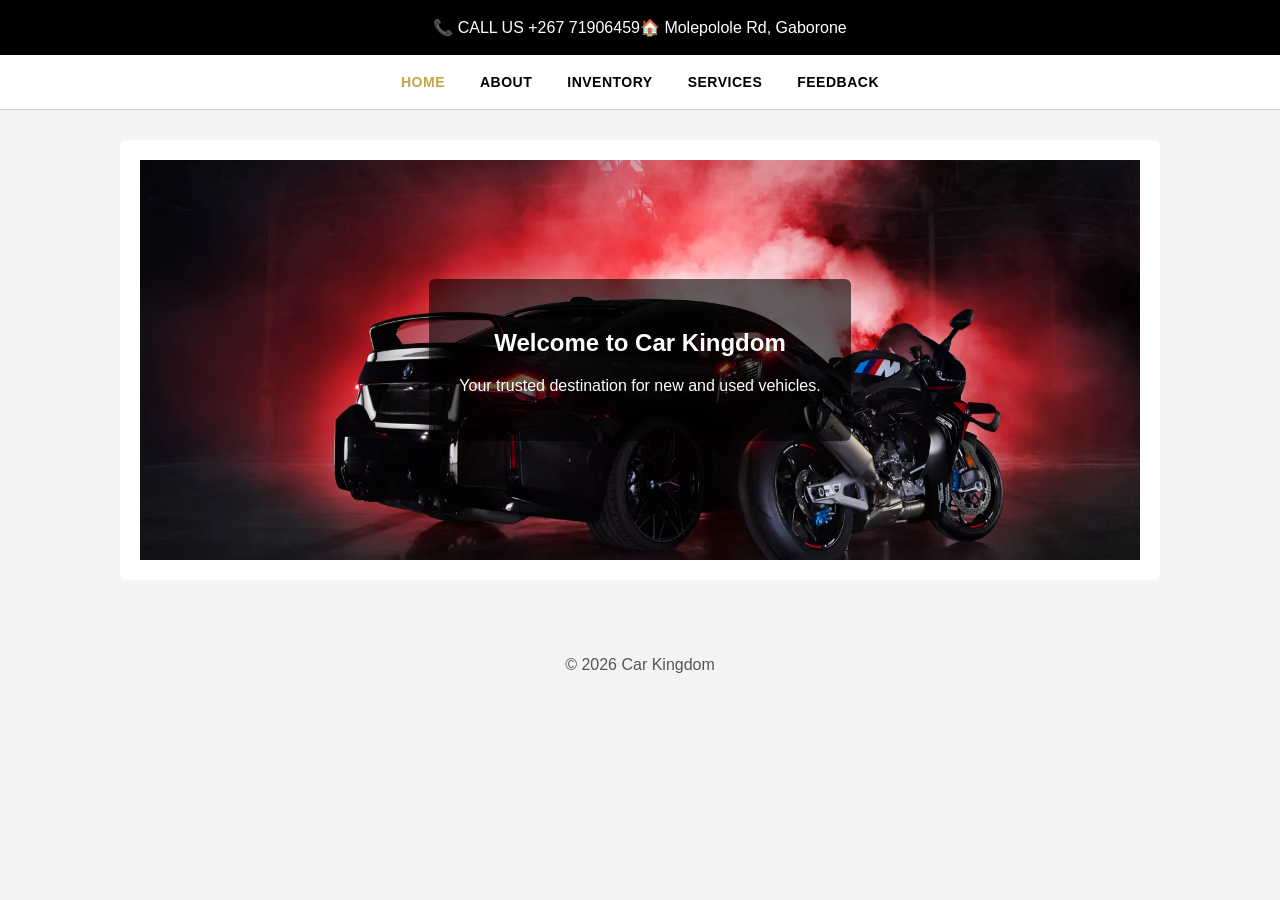
<file: index.html>
<!DOCTYPE html>
<html lang="en">
<head>
    <meta charset="UTF-8">
    <meta name="viewport" content="width=device-width, initial-scale=1.0">
    <title>Car Kingdom - Home</title>

    <link rel="stylesheet" href="styles.css">
</head>
<body>

<!-- TOP BLACK BAR -->
<div class="header-top">
    <div class="header-top-inner">
        <div class="header-item">
            <span class="header-icon">📞</span>
            <span>CALL US +267 71906459</span>
        </div>
        <div class="header-item">
            <span class="header-icon">🏠</span>
            <span>Molepolole Rd, Gaborone</span>
        </div>
    </div>
</div>

<!-- WHITE NAV BAR -->
<nav class="header-nav">
    <ul>
        <li><a href="index.html" class="active">HOME</a></li>
        <li><a href="about.html">ABOUT</a></li>
        <li><a href="inventory.html">INVENTORY</a></li>
        <li><a href="services.html">SERVICES</a></li>
        <li><a href="feedback.html">FEEDBACK</a></li>
    </ul>
</nav>

<main>
    <section class="hero">
    <div class="hero-content">
        <h1>Welcome to Car Kingdom</h1>
        <p>Your trusted destination for new and used vehicles.</p>
    </div>
</section>
</main>

<footer>
    <p>&copy; 2026 Car Kingdom</p>
</footer>

</body>
</html>
</file>
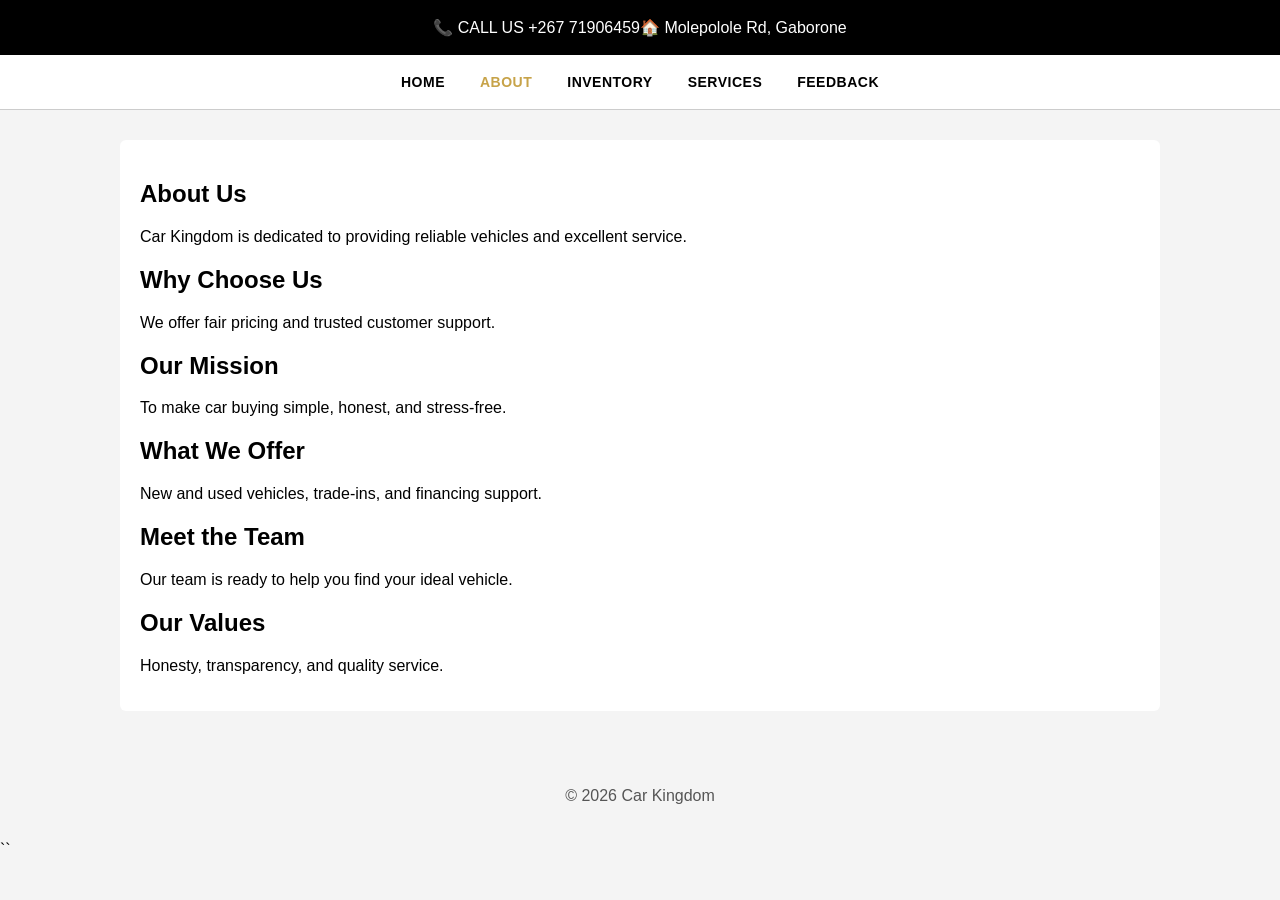
<file: about.html>
<!DOCTYPE html>
<html lang="en">
<head>
    <meta charset="UTF-8">
    <meta name="viewport" content="width=device-width, initial-scale=1.0">
    <title>Car Kingdom - Home</title>

    <link rel="stylesheet" href="styles.css">
</head>
<body>

<!-- TOP BLACK BAR -->
<div class="header-top">
    <div class="header-top-inner">
        <div class="header-item">
            <span class="header-icon">📞</span>
            <span>CALL US +267 71906459</span>
        </div>
        <div class="header-item">
            <span class="header-icon">🏠</span>
            <span>Molepolole Rd, Gaborone</span>
        </div>
    </div>
</div>

<!-- WHITE NAV BAR -->
<nav class="header-nav">
    <ul>
        <li><a href="index.html">HOME</a></li>
        <li><a href="about.html" class="active">ABOUT</a></li>
        <li><a href="inventory.html">INVENTORY</a></li>
        <li><a href="services.html">SERVICES</a></li>
        <li><a href="feedback.html">FEEDBACK</a></li>
    </ul>
</nav>
<main>
    <h2>About Us</h2>
    <p>Car Kingdom is dedicated to providing reliable vehicles and excellent service.</p>

    <h2>Why Choose Us</h2>
    <p>We offer fair pricing and trusted customer support.</p>

    <h2>Our Mission</h2>
    <p>To make car buying simple, honest, and stress-free.</p>

    <h2>What We Offer</h2>
    <p>New and used vehicles, trade-ins, and financing support.</p>

    <h2>Meet the Team</h2>
    <p>Our team is ready to help you find your ideal vehicle.</p>

    <h2>Our Values</h2>
    <p>Honesty, transparency, and quality service.</p>
</main>

<footer>
    <p>&copy; 2026 Car Kingdom</p>
</footer>

</body>
</html>
``
</file>
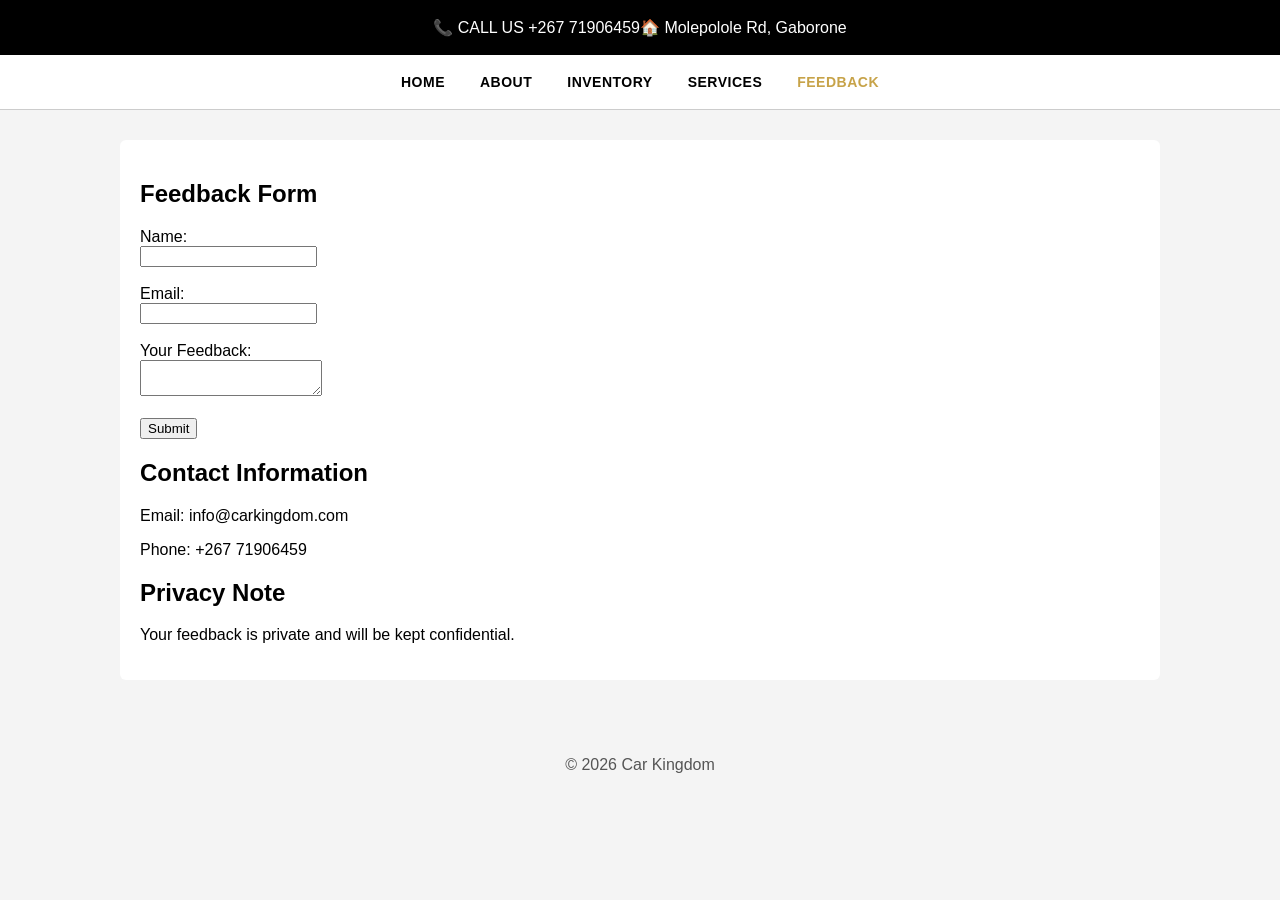
<file: feedback.html>
<!DOCTYPE html>
<html lang="en">
<head>
    <meta charset="UTF-8">
    <meta name="viewport" content="width=device-width, initial-scale=1.0">
    <title>Car Kingdom - Home</title>

    <link rel="stylesheet" href="styles.css">
</head>
<body>

<!-- TOP BLACK BAR -->
<div class="header-top">
    <div class="header-top-inner">
        <div class="header-item">
            <span class="header-icon">📞</span>
            <span>CALL US +267 71906459</span>
        </div>
        <div class="header-item">
            <span class="header-icon">🏠</span>
            <span>Molepolole Rd, Gaborone</span>
        </div>
    </div>
</div>

<!-- WHITE NAV BAR -->
<nav class="header-nav">
    <ul>
        <li><a href="index.html">HOME</a></li>
        <li><a href="about.html">ABOUT</a></li>
        <li><a href="inventory.html">INVENTORY</a></li>
        <li><a href="services.html">SERVICES</a></li>
        <li><a href="feedback.html" class="active">FEEDBACK</a></li>
    </ul>
</nav>
<main>
    <h2>Feedback Form</h2>

    <form>
        <label for="name">Name:</label><br>
        <input id="name" type="text" required><br><br>

        <label for="email">Email:</label><br>
        <input id="email" type="email" required><br><br>

        <label for="message">Your Feedback:</label><br>
        <textarea id="message" required></textarea><br><br>

        <button type="submit">Submit</button>
    </form>

    <h2>Contact Information</h2>
    <p>Email: info@carkingdom.com</p>
    <p>Phone: +267 71906459</p>

    <h2>Privacy Note</h2>
    <p>Your feedback is private and will be kept confidential.</p>
</main>

<footer>
    <p>&copy; 2026 Car Kingdom</p>
</footer>

</body>
</html>
</file>
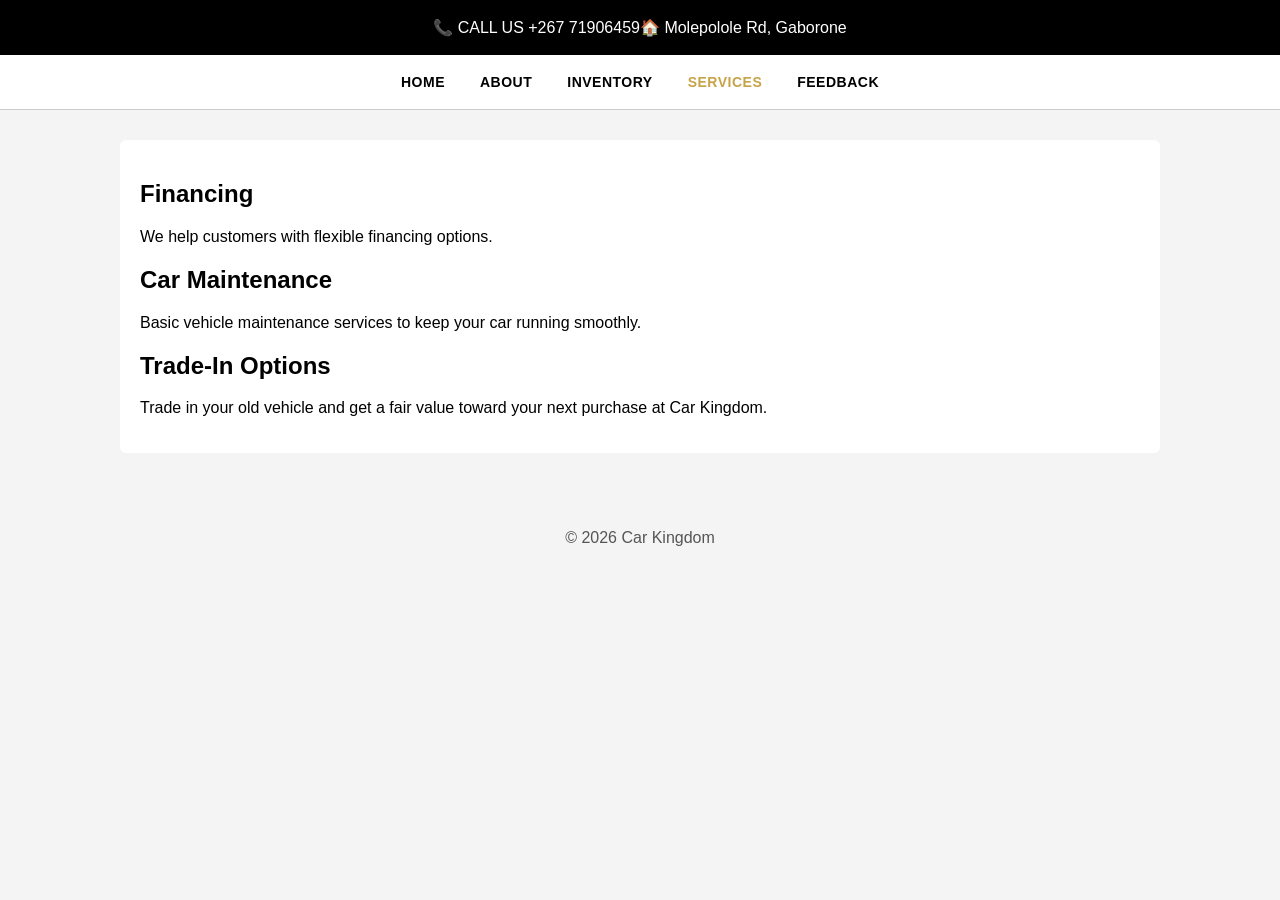
<file: services.html>
<!DOCTYPE html>
<html lang="en">
<head>
    <meta charset="UTF-8">
    <meta name="viewport" content="width=device-width, initial-scale=1.0">
    <title>Car Kingdom - Home</title>

    <link rel="stylesheet" href="styles.css">
</head>
<body>

<!-- TOP BLACK BAR -->
<div class="header-top">
    <div class="header-top-inner">
        <div class="header-item">
            <span class="header-icon">📞</span>
            <span>CALL US +267 71906459</span>
        </div>
        <div class="header-item">
            <span class="header-icon">🏠</span>
            <span>Molepolole Rd, Gaborone</span>
        </div>
    </div>
</div>

<!-- WHITE NAV BAR -->
<nav class="header-nav">
    <ul>
        <li><a href="index.html">HOME</a></li>
        <li><a href="about.html">ABOUT</a></li>
        <li><a href="inventory.html">INVENTORY</a></li>
        <li><a href="services.html" class="active">SERVICES</a></li>
        <li><a href="feedback.html">FEEDBACK</a></li>
    </ul>
</nav>

<main>
    <h2>Financing</h2>
    <p>We help customers with flexible financing options.</p>

    <h2>Car Maintenance</h2>
    <p>Basic vehicle maintenance services to keep your car running smoothly.</p>

    <h2>Trade‑In Options</h2>
    <p>Trade in your old vehicle and get a fair value toward your next purchase at Car Kingdom.</p>
</main>

<footer>
    <p>&copy; 2026 Car Kingdom</p>
</footer>

</body>
</html>
</file>
<file: styles.css>
body {
    font-family: Arial, sans-serif;
    background-color: #f4f4f4;
    margin: 0;
    padding: 0;
}

.card {
    border: 2px solid #000;     
    border-radius: 6px;
    overflow: hidden;           
    background-color: #fff;
}

.card img {
    width: 100%;
    aspect-ratio: 1 / 1;   
    object-fit: contain;   
    background-color: #000; 
}

.row {
    margin-bottom: 20px;
}

.col-md-4 {
    padding-left: 10px;
    padding-right: 10px;
}

.card-body {
    padding: 12px;
    text-align: center;
}

main {
    background: #ffffff;
    padding: 20px;
    max-width: 1000px;
    margin: 30px auto;
    border-radius: 6px;
}

footer {
    text-align: center;
    padding: 20px 0;
    color: #555;
    margin-top: 40px;
}



.header-top {
    background-color: #000;
    padding: 18px 0;
    color: #fff;
}

.header-top-inner {
    max-width: 1200px;
    margin: auto;
    display: flex;
    justify-content: center;
}

.header-nav {
    background-color: #ffffff;
    border-bottom: 1px solid #ccc;
    padding: 18px 0;
}

.header-nav ul {
    list-style: none;
    margin: 0;
    padding: 0;

    display: flex;
    justify-content: center;   
    align-items: center;
    gap: 35px;                
}

.header-nav ul li {
    margin: 0;
    padding: 0;
}

.header-nav ul li a {
    text-decoration: none;
    color: #000;
    font-weight: bold;
    font-size: 14px;
    letter-spacing: 0.5px;
}

.header-nav ul li a:hover {
    color: #c7a349; 
}

.header-nav ul li a.active {
    color: #c7a349; 
}

.hero {
    background-image: url("images/heroimage.webp");
    background-size: cover;
    background-position: center;
    height: 400px;

    display: flex;
    align-items: center;
    justify-content: center;
}

.hero-content {
    background-color: rgba(0, 0, 0, 0.6);
    padding: 30px;
    color: #ffffff;
    text-align: center;
    border-radius: 6px;
}
</file>
